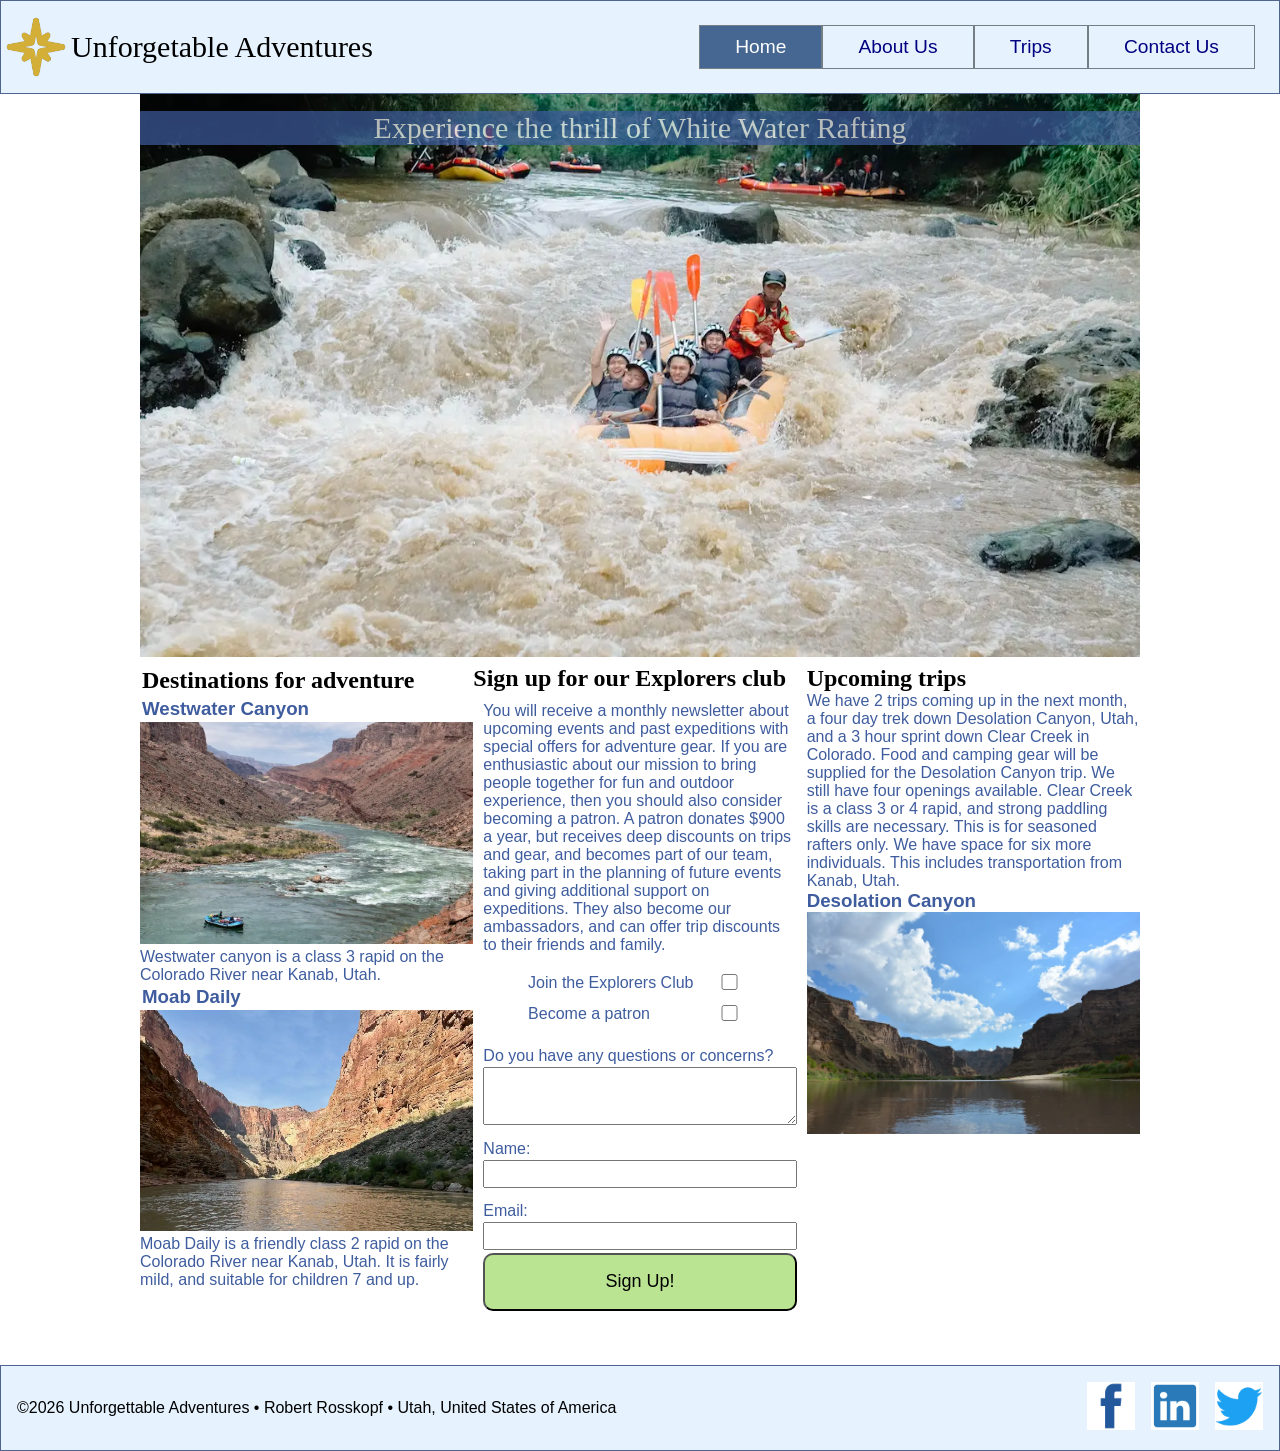
<file: wwr/index.html>
<!DOCTYPE html>
<html lang="en">

<head>
    <meta charset="UTF-8">
    <meta name="viewport" content="width=device-width, initial-scale=1.0">
    <meta name="description" content="White Water Rafting trips, Moab Utah">
    <meta name="author" content="Robert Rosskopf">


    <link rel="stylesheet" href="styles/rafting.css">
    <!-- Oooh  Baby Font -->

    <title>Contact Us - Unforgettable Adventures - WDD 130</title>
</head>

<body>
    <header class="box">

        <img src="images/map-direction-logo.png" alt="Compass Rose" width=60>
        <div class="title-script">Unforgetable Adventures</div>
        <nav>
            <ul class="menu">
                <li><a class="active" href="index.html">Home</a></li>
                <li><a href="about.html">About Us</a></li>
                <li><a href="trips.html">Trips</a></li>
                <li><a href="contact.html">Contact Us</a></li>
            </ul>

        </nav>
    </header>
    <main>
        <div class='hero'>
            <img src="images/white-water-rafting.webp" alt="white water adventure">


            <h1 class="title-script wide-banner">Experience the thrill of White Water Rafting</h1>

        </div>

        <div class="explore">
            <div class="destinations">
                <h2>Destinations for adventure</h2>
                <h3>Westwater Canyon</h3>
                <img src="images/westwater-canyon2.webp" alt="Westwater Canyon">
                <p> Westwater canyon is a class 3 rapid on the Colorado River near Kanab,
                    Utah.</p>
                <h3>Moab Daily</h3>
                <img class="img2" src="images/colorado-river.webp" alt="Moab Daily">
                <p> Moab Daily is a friendly class 2 rapid on the Colorado River near Kanab,
                    Utah. It is fairly mild, and suitable for children 7 and up.</p>
            </div>

            <div class="membership">
                <h2 class="memb-title">Sign up for our Explorers club</h2>
                <p class="memb-details">You will receive a monthly newsletter about upcoming events
                    and past expeditions with special offers for adventure gear.
                    If you are enthusiastic about our mission to bring people
                    together for fun and outdoor experience, then you should also
                    consider becoming a patron. A patron donates $900 a year, but
                    receives deep discounts on trips and gear, and becomes part
                    of our team, taking part in the planning of future events and
                    giving additional support on expeditions. They also become our
                    ambassadors, and can offer trip discounts to their friends and
                    family.</p>
                <form class="explorers-club">
                    <label for="club" class="label1"> Join the Explorers Club</label>
                    <input type="checkbox" id="club" name="club" class="input1">
                    <label for="patron" class="label2"> Become a patron</label>
                    <input type="checkbox" id="patron" name="patron" class="input2">
                    <label for="message2" class="label3">Do you have any questions or
                        concerns?</label>
                    <textarea id="message2" name="message2" class="textarea3"></textarea>

                    <label for="cust-fullname" class="label4">Name:</label>
                    <input type="text" id="cust-fullname" name="fullname" class="input4">

                    <label for="cust-email" class="label5">Email:</label>
                    <input type="text" id="cust-email" name="email" class="input5">

                    <button type="submit">Sign Up!</button>
                </form>
            </div>
            <div class="upcoming-trips">
                <h2>Upcoming trips</h2>
                <p>We have 2 trips coming up in the next month, a four day trek down Desolation
                    Canyon, Utah, and a 3 hour sprint down Clear Creek in Colorado. Food and
                    camping gear will be supplied for the Desolation Canyon trip. We still have
                    four openings available. Clear Creek is a class 3 or 4 rapid, and strong
                    paddling skills are necessary. This is for seasoned rafters only. We have
                    space for six more individuals. This includes transportation from Kanab,
                    Utah.
                </p>
                <h3>Desolation Canyon</h3>
                <img src="images/desolation-canyon2.webp" alt="Desolation Canyon, Utah">
            </div>
        </div>

    </main>

    <footer class="box">

        <p>&copy;2026 Unforgettable Adventures &bull; Robert Rosskopf &bull; Utah, United
            States of America</p>
        <nav class="socialmedia">

            <!-- Add font awesome icons
            <a href="https://www.facebook.com" class="fa fa-facebook"></a>
            <a href="https://www.linkedin.com" class="fa fa-linkedin"></a>
            <a href="https://www.instagram.com" class="fa fa-instagram"></a> -->
            <a href="http://www.facebook.com"><img src="images/logo-facebook-icon.png"
                  alt="Go to Facebook"></a>
            <a href="http://www.linkedin.com"><img src="images/linkedin-social-icon.png"
                  alt="Go to LinkIn"></a>
            <a href="http://www.twitter.com"><img src="images/twitter-bird-icon.png"
                  alt="Go to Twitter"></a>

        </nav>
    </footer>
</body>

</html>
</file>
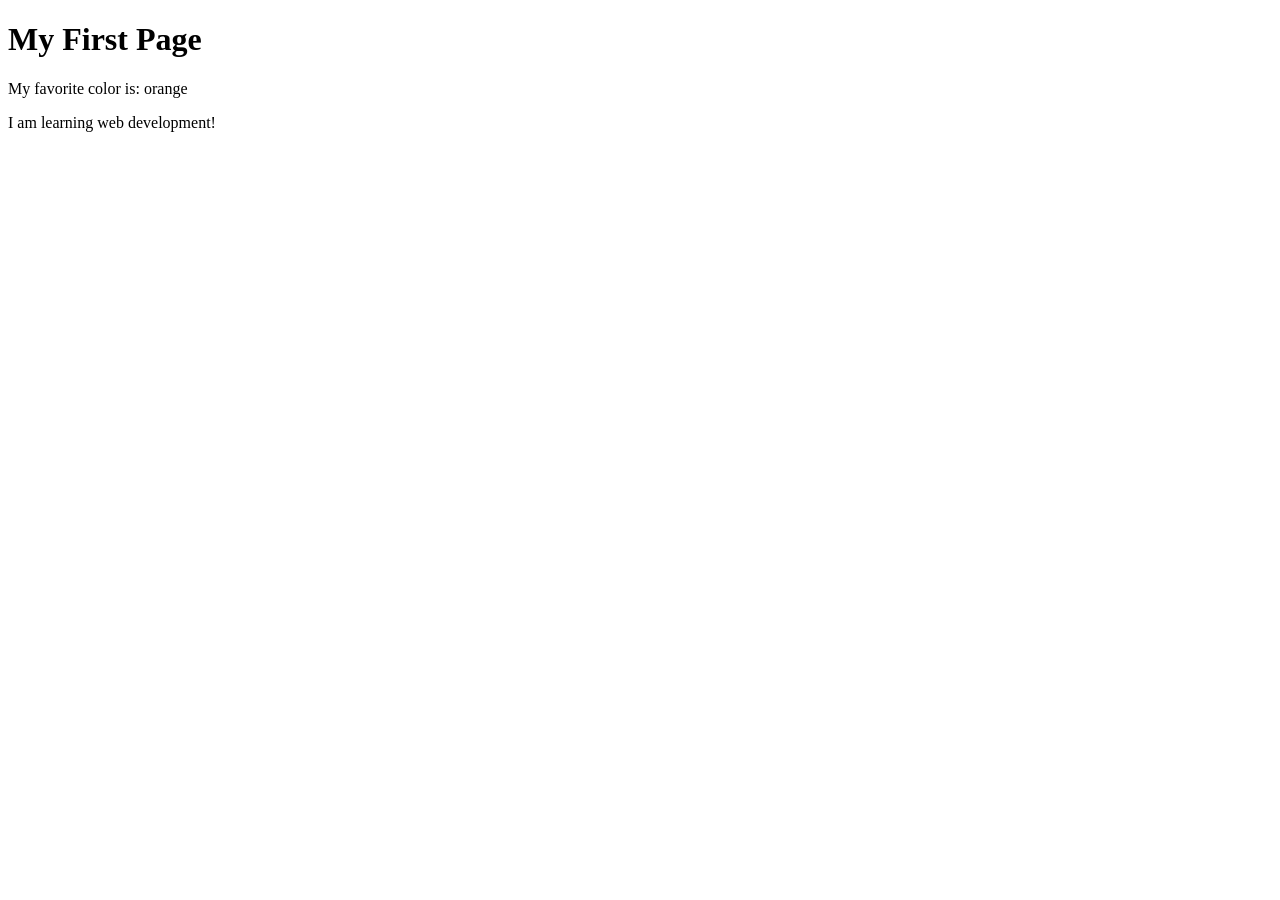
<file: week01/first-page.html>
<!DOCTYPE html>
<html lang="en">

<head>
    <meta charset="UTF-8">
    <meta name="viewport" content="width=device-width, initial-scale=1.0">
    <title>My First Page</title>
</head>

<body>
    <h1>My First Page</h1>
    <p>My favorite color is: orange</p>
    <p>I am learning web development!</p>
</body>

</html>
</file>
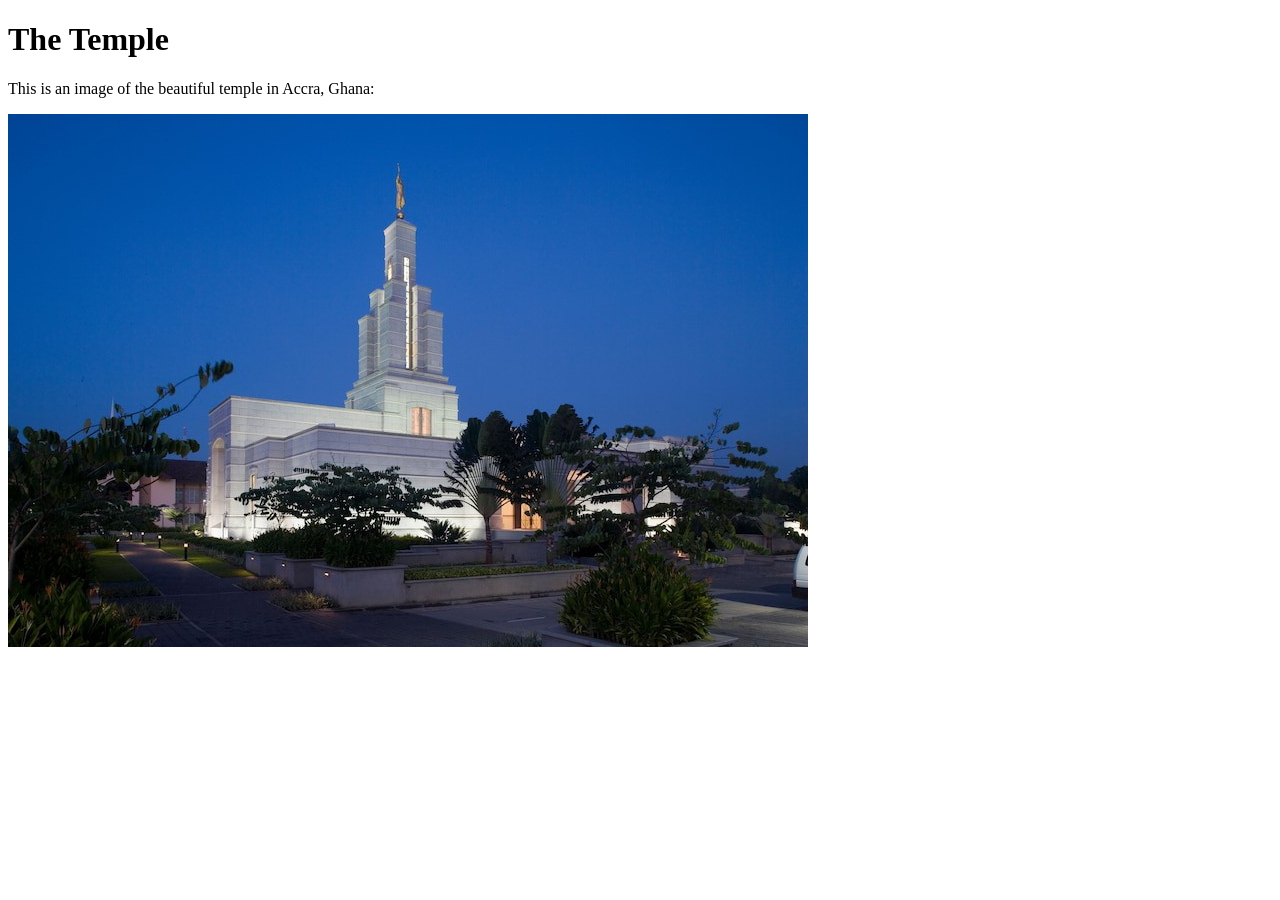
<file: week01/images.html>
<!DOCTYPE html>
<html lang="en">

<head>
    <meta charset="UTF-8">
    <meta name="viewport" content="width=device-width, initial-scale=1.0">
    <title>Temple Image</title>
</head>

<body>
    <h1>The Temple</h1>
    <p>This is an image of the beautiful temple in Accra, Ghana:</p>
    <img src="images/temple-small.jpeg" alt="The Accra Ghanna Temple">

</body>

</html>
</file>
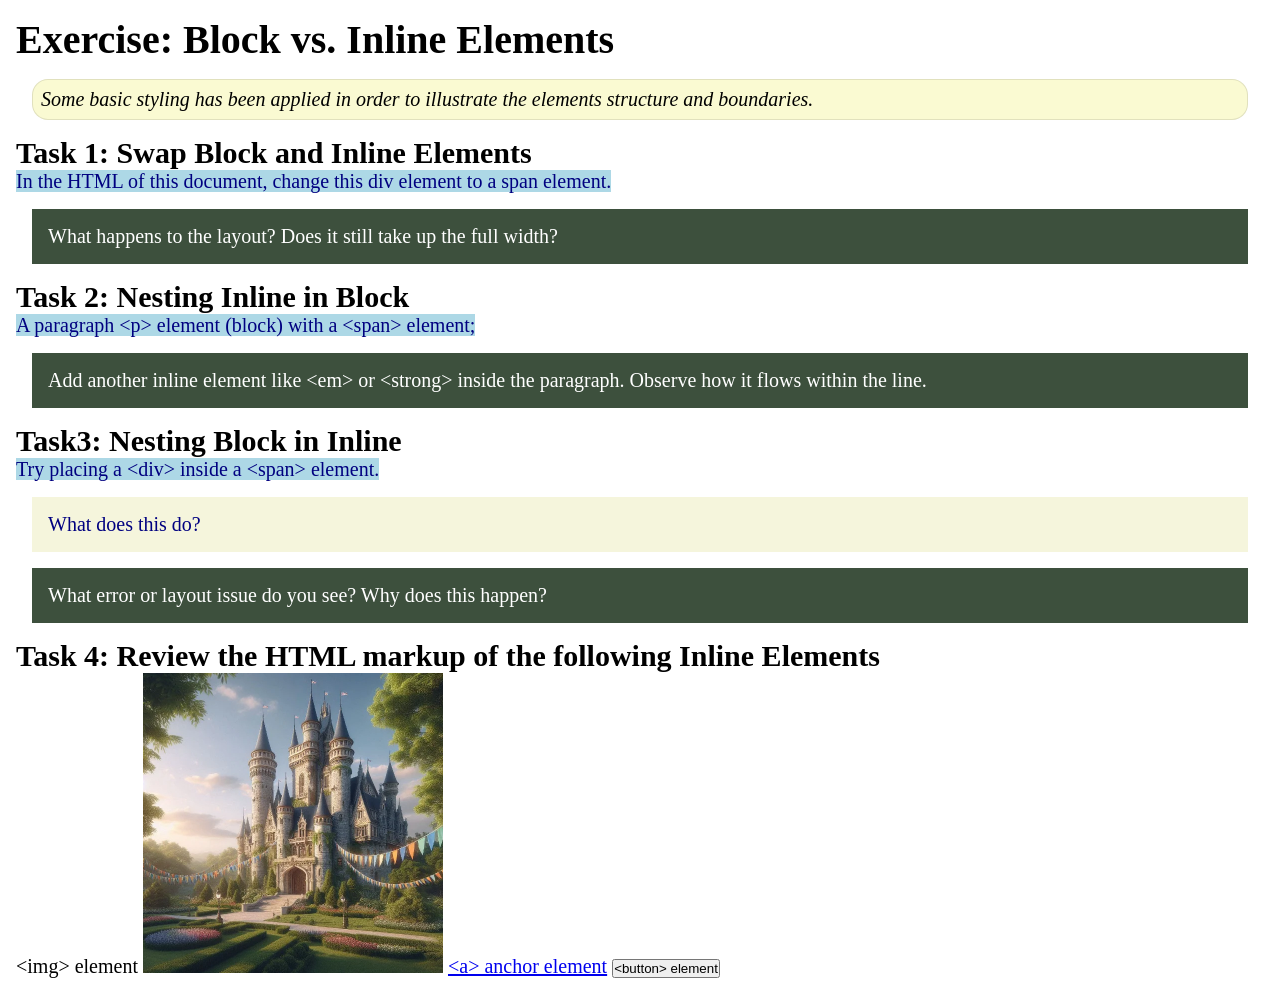
<file: week02/block-vs-inline.html>
<!DOCTYPE html>
<html lang="en">

<head>
    <meta charset="UTF-8">
    <meta name="viewport" content="width=device-width, initial-scale=1.0">
    <title>Exercise: Block vs. Inline Elements</title>
    <link rel="stylesheet" href="styles/block-vs-inline.css">
</head>

<body>
    <main>
        <h1>Exercise: Block vs. Inline Elements</h1>
        <p class="note">Some basic styling has been applied in order to illustrate the elements
            structure and
            boundaries.</p>

        <h2>Task 1: Swap Block and Inline Elements</h2>
        <span>In the HTML of this document, change this div element to a span element.</span>

        <p class="question">What happens to the layout? Does it still take up the full width?</p>

        <h2>Task 2: Nesting Inline in Block</h2>
        <span>A paragraph &lt;p&gt; element (block) with a <span>&lt;span&gt; element;</span></span>
        <p class="question">Add another inline element like &lt;em&gt; or &lt;strong&gt; inside the
            paragraph. Observe
            how it flows within the line.</p>

        <h2>Task3: Nesting Block in Inline</h2>
        <span>Try placing a &lt;div&gt; inside a &lt;span&gt; element.<div>What does this do?</div>
            </span>
        <p class="question">What error or layout issue do you see? Why does this happen?</p>


        <h2>Task 4: Review the HTML markup of the following Inline Elements</h2>
        &lt;img&gt; element
        <img src="images/castle.webp" alt="placeholder image (images are inline)" width="300"
          height="300">
        <a href="https://churchofjesuschrist.org">&lt;a&gt; anchor element</a>
        <button type="button">&lt;button&gt; element</button>
    </main>
</body>

</html>
</file>
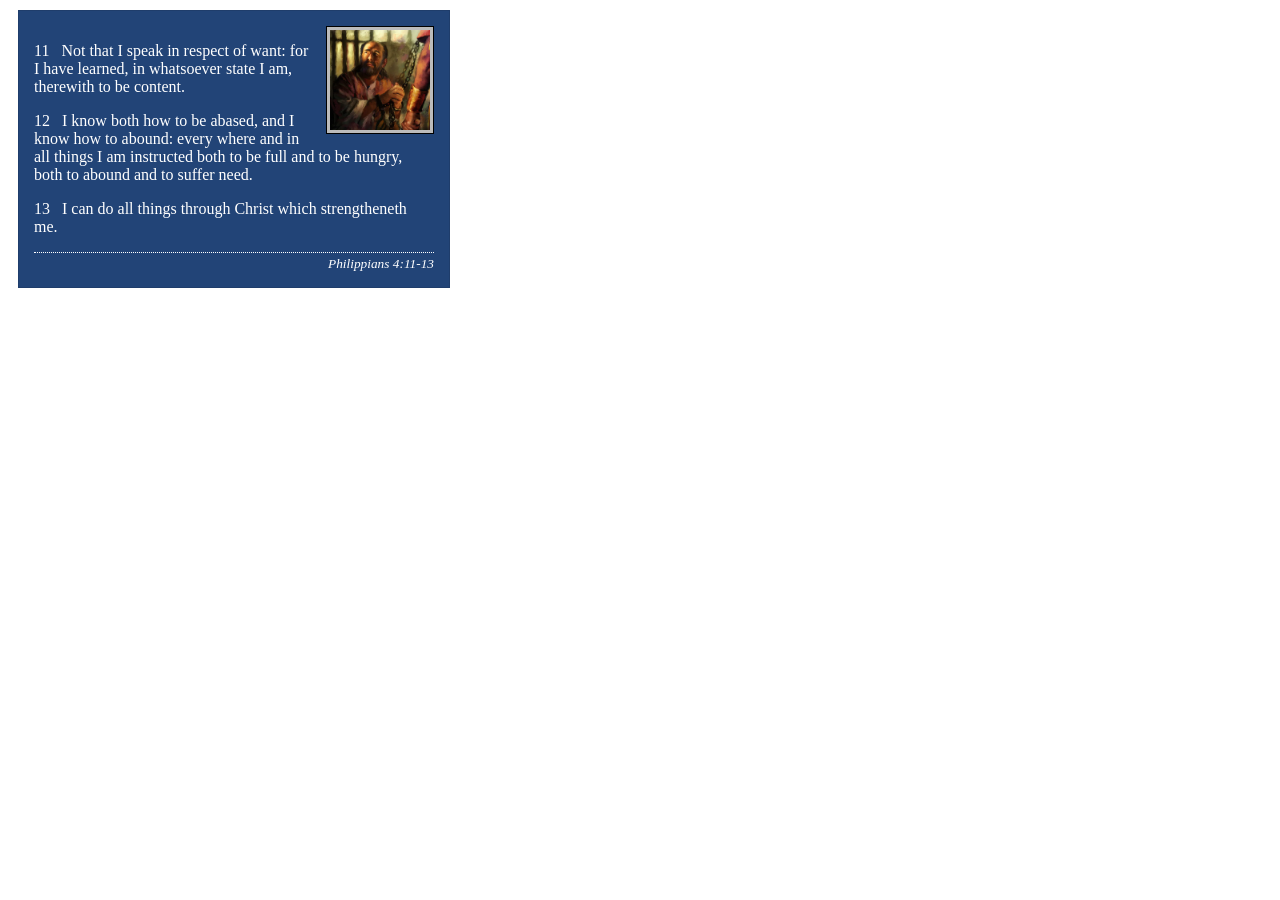
<file: week02/box-model-solution.html>
<!DOCTYPE html>
<html lang="en">
<head>
    <meta charset="UTF-8">
    <meta name="viewport" content="width=device-width, initial-scale=1.0">
    <title>Box Model Activity</title>
    <link rel="stylesheet" href="styles/box-model-solution.css">
</head>
<body>
    <main>
        <div class="callout">
            <img src="images/apostle-paul-imprisoned.webp" alt="Paul the Apostle - Imprisoned in Rome" width="200" height="200">
            <blockquote>
                <p>11 &nbsp; Not that I speak in respect of want: for I have learned, in whatsoever state I am, therewith to be content.</p>
                <p>12 &nbsp; I know both how to be abased, and I know how to abound: every where and in all things I am instructed both to be full and to be hungry, both to abound and to suffer need.</p>
                <p>13 &nbsp; I can do all things through Christ which strengtheneth me.</p>
            </blockquote>
            <cite>Philippians 4:11-13</cite>
        </div>
    </main>
</body>
</html>
</file>
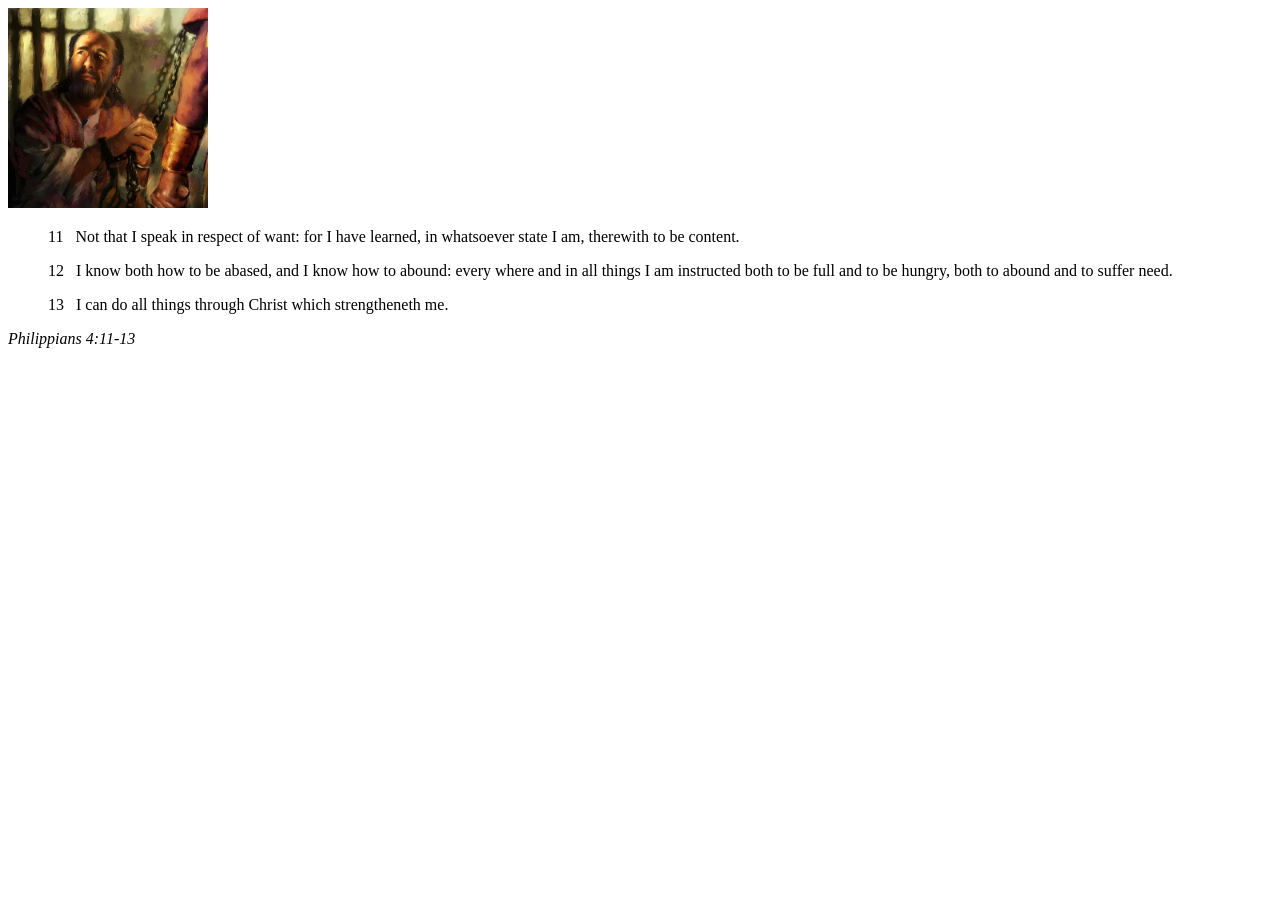
<file: week02/box-model.html>
<!DOCTYPE html>
<html lang="en">
<head>
    <meta charset="UTF-8">
    <meta name="viewport" content="width=device-width, initial-scale=1.0">
    <title>Box Model Activity</title>
</head>
<body>
    <main>
        <div class="callout">
            <img src="images/apostle-paul-imprisoned.webp" alt="Paul the Apostle - Imprisoned in Rome" width="200" height="200">
            <blockquote>
                <p>11 &nbsp; Not that I speak in respect of want: for I have learned, in whatsoever state I am, therewith to be content.</p>
                <p>12 &nbsp; I know both how to be abased, and I know how to abound: every where and in all things I am instructed both to be full and to be hungry, both to abound and to suffer need.</p>
                <p>13 &nbsp; I can do all things through Christ which strengtheneth me.</p>
            </blockquote>
            <cite>Philippians 4:11-13</cite>
        </div>
    </main>
</body>
</html>
</file>
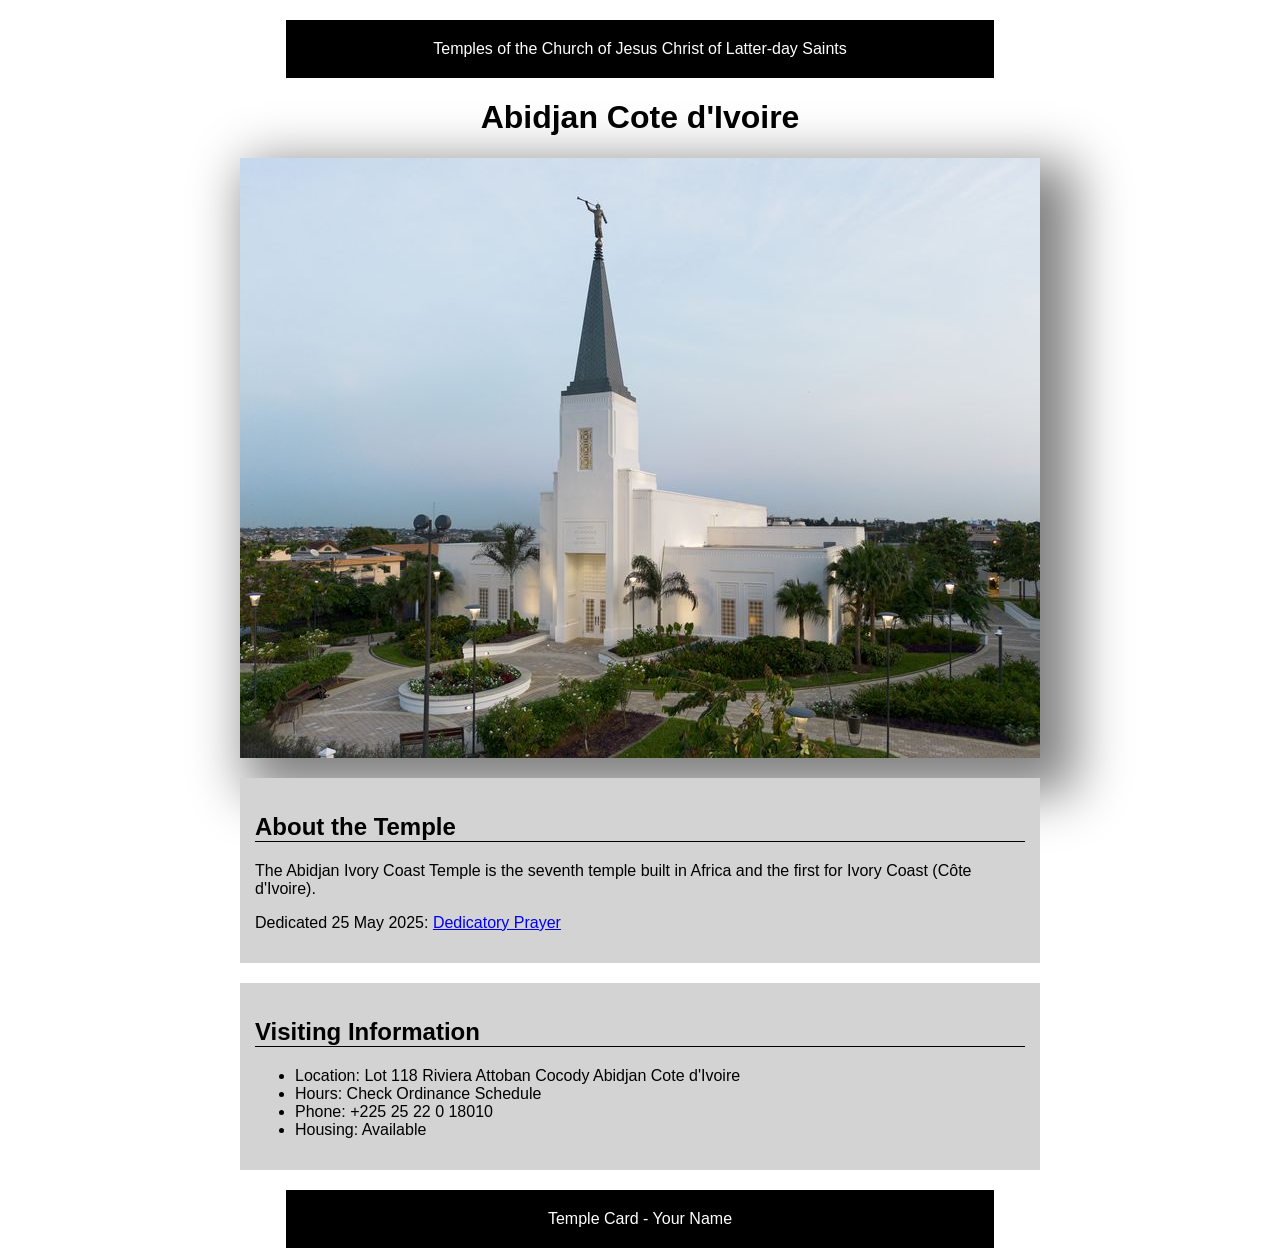
<file: week02/temple.html>
<!DOCTYPE html>
<html lang="en">

<head>
    <link rel="stylesheet" href="styles/temple.css">
    <meta charset="UTF-8">
    <meta name="viewport" content="width=device-width, initial-scale=1.0">
    <title>Temple Card - Abidjan Cote d'Ivoire</title>
</head>

<body>
    <header>
        <p>Temples of the Church of Jesus Christ of Latter-day Saints</p>
    </header>
    <main>
        <h1>Abidjan Cote d'Ivoire</h1>
        <picture>
            <img src="images/abidjan-ivory-coast.jpeg" alt="Abidjan Cote d'Ivoire Temple">
        </picture>
        <section>
            <h2>About the Temple</h2>
            <p>The Abidjan Ivory Coast Temple is the seventh temple built in Africa and the first
                for Ivory Coast (Côte
                d'Ivoire).</p>
            <p>Dedicated 25 May 2025: <a
                  href="https://www.churchofjesuschrist.org/temples/dedicatory-prayer/abidjan-ivory-coast-temple/2025-05-25?lang=eng"
                  target="_blank" rel="noopener noreferrer">Dedicatory Prayer</a></p>
        </section>
        <section>
            <h2>Visiting Information</h2>
            <ul>
                <li>Location: Lot 118 Riviera Attoban Cocody Abidjan Cote d'Ivoire</li>
                <li>Hours: Check Ordinance Schedule</li>
                <li>Phone: +225 25 22 0 18010</li>
                <li>Housing: Available</li>
            </ul>
        </section>
    </main>
    <footer>
        <p>Temple Card - Your Name</p>
    </footer>
</body>

</html>
</file>
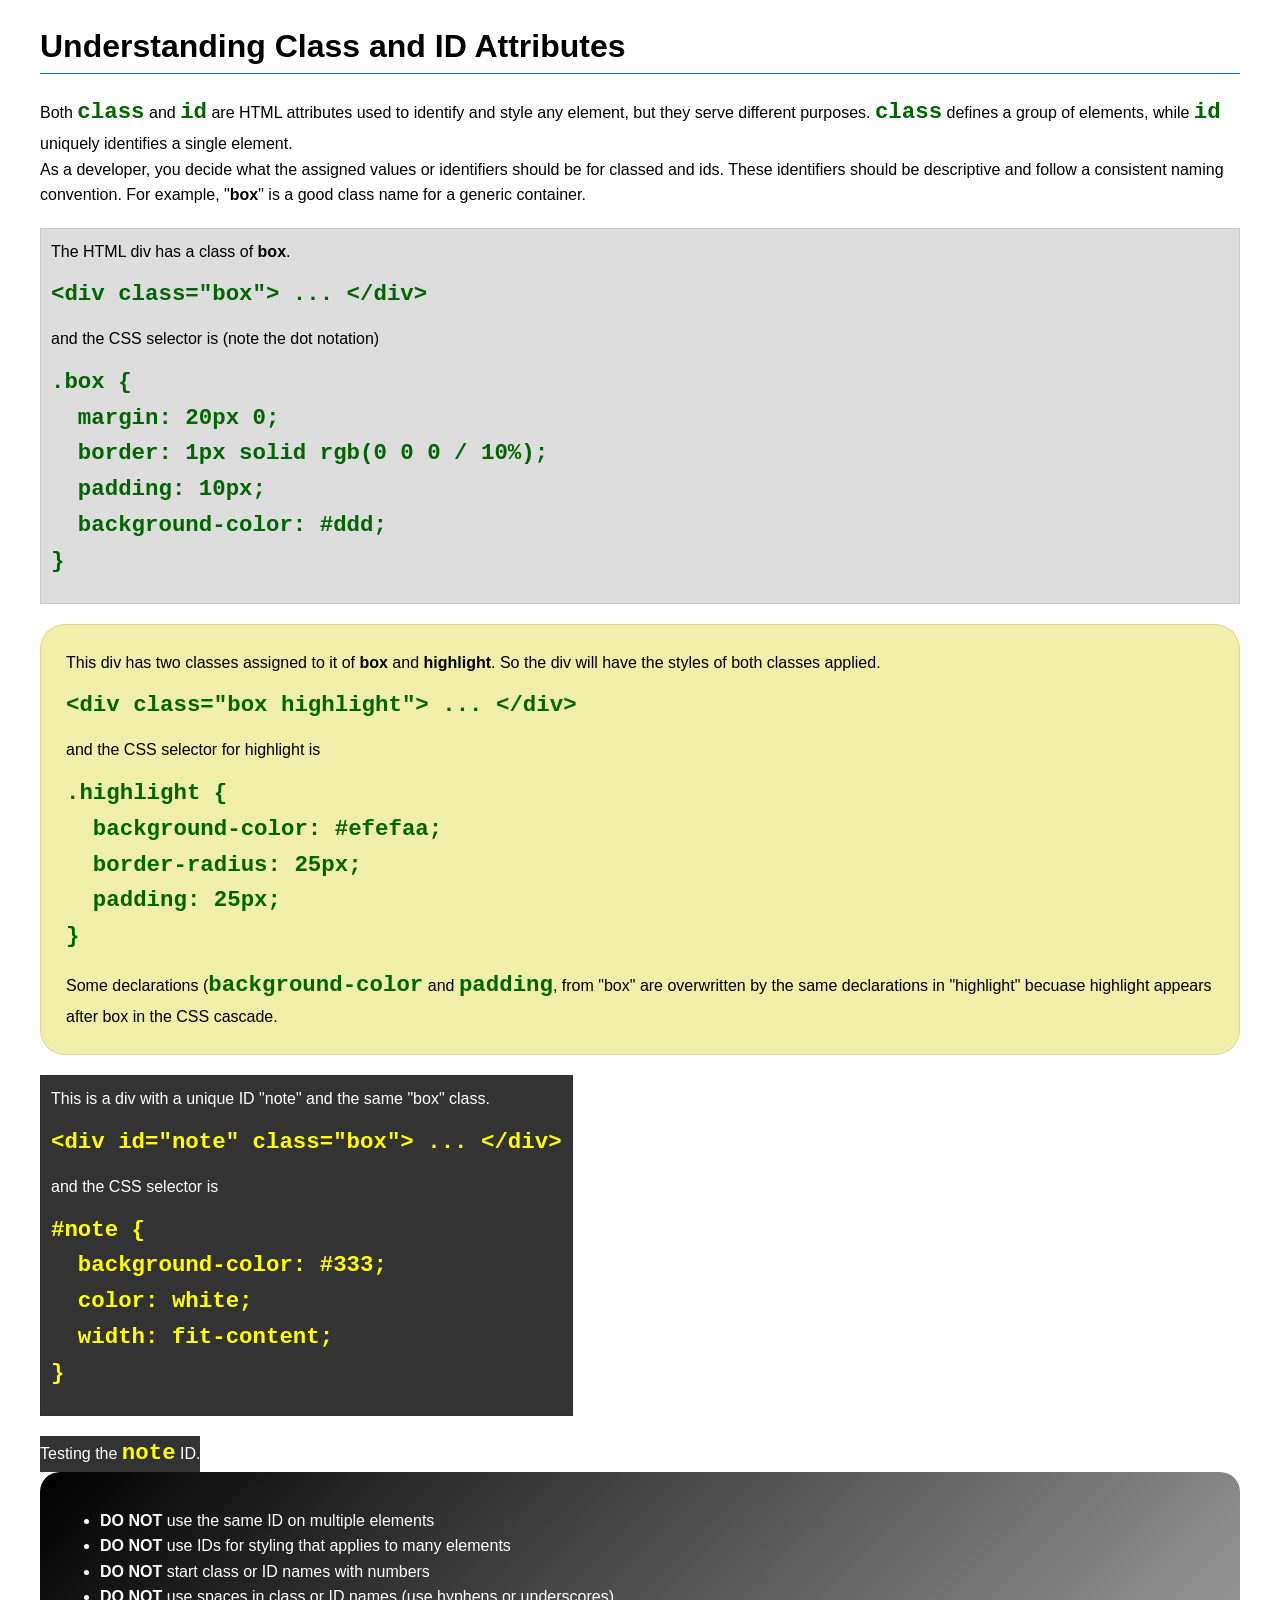
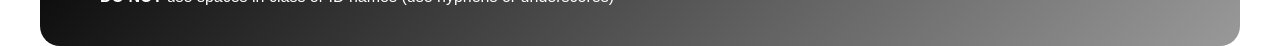
<file: week03/class-and-id.html>
<!DOCTYPE html>
<html lang="en">

<head>
    <meta charset="UTF-8">
    <meta name="viewport" content="width=device-width, initial-scale=1.0">
    <title>Class vs ID Attributes</title>
    <link rel="stylesheet" href="styles/class-and-id.css">
</head>

<body>
    <h1>Understanding Class and ID Attributes</h1>
    <p>Both <code>class</code> and <code>id</code> are HTML attributes used to identify and style any element, but they
        serve different purposes. <code>class</code> defines a group of elements, while <code>id</code> uniquely
        identifies a single element.</p>
    <p>As a developer, you decide what the assigned values or identifiers should be for classed and ids. These
        identifiers should be
        descriptive and follow a consistent naming convention. For example, "<strong>box</strong>" is a good class name
        for a generic container.</p>
    <div class="box">
        <p>The HTML div has a class of <strong>box</strong>.</p>
        <pre><code class="html">&lt;div class="box"&gt; ... &lt;/div&gt;</code></pre>
        and the CSS selector is (note the dot notation)
        <pre><code class="css">.box {
  margin: 20px 0;
  border: 1px solid rgb(0 0 0 / 10%);
  padding: 10px;
  background-color: #ddd; 
}</code></pre>
    </div>

    <div class="box highlight">
        <p>This div has two classes assigned to it of <strong>box</strong> and <strong>highlight</strong>. So the div
            will have the styles of both classes applied.</p>
        <pre><code class="html">&lt;div class="box highlight"&gt; ... &lt;/div&gt;</code></pre>
        and the CSS selector for highlight is
        <pre><code class="css">.highlight {
  background-color: #efefaa;
  border-radius: 25px;
  padding: 25px;
}</code></pre>
<p>Some declarations (<code>background-color</code> and <code>padding</code>, from "box" are overwritten by the same declarations in "highlight" becuase highlight appears after box in the CSS cascade.</p>
    </div>

    <div id="note" class="box">
        <p>This is a div with a unique ID "note" and the same "box" class.</p>
        <pre><code class="html">&lt;div id="note" class="box"&gt; ... &lt;/div&gt;</code></pre>
        and the CSS selector is
        <pre><code class="css">#note {
  background-color: #333;
  color: white;
  width: fit-content;
}</code></pre>
    </div>

    <div id="note">
        <p>Testing the <code>note</code> ID.</p>
    </div>

    <section id="best-practice">
        <ul>
            <li><strong>DO NOT</strong> use the same ID on multiple elements</li>
            <li><strong>DO NOT</strong> use IDs for styling that applies to many elements</li>
            <li><strong>DO NOT</strong> start class or ID names with numbers</li>
            <li><strong>DO NOT</strong> use spaces in class or ID names (use hyphens or underscores)</li>
        </ul>
    </section>




</body>

</html>
</file>
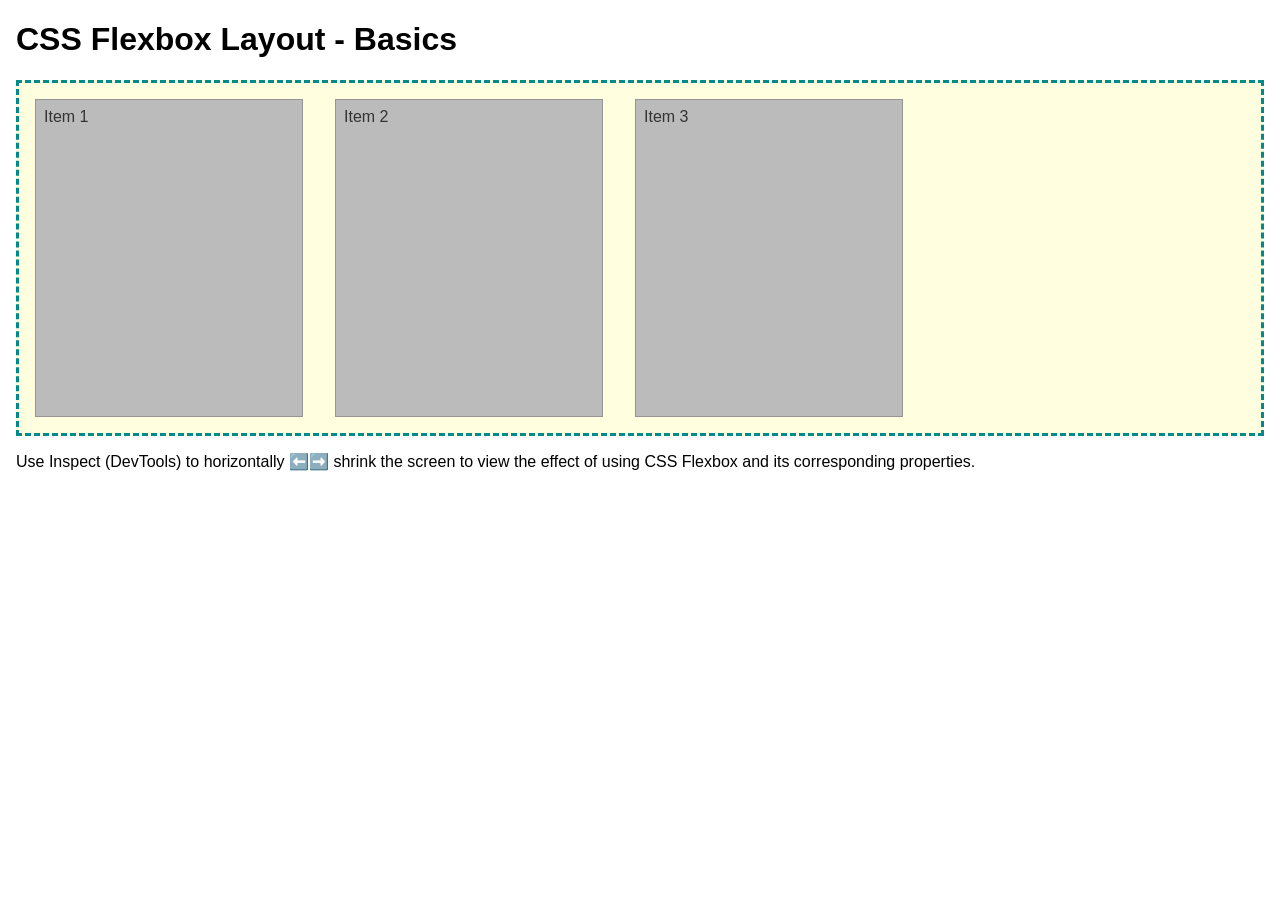
<file: week04/flexbox-layout.html>
<!DOCTYPE html>
<html lang="en">
<head>
    <meta charset="UTF-8">
    <meta name="viewport" content="width=device-width, initial-scale=1.0">
    <title>CSS Flexbox Layout - Basics</title>
    <link rel="stylesheet" href="styles/flexbox.css">
</head>
<body>
    <main>
        <h1>CSS Flexbox Layout - Basics</h1>
        <div class="flex-container">
            <div class="flex-item item1">Item 1</div>
            <div class="flex-item item2">Item 2</div>
            <div class="flex-item item3">Item 3</div>
        </div>
        <p>Use Inspect (DevTools) to horizontally ⬅️➡️ shrink the screen to view the effect of using CSS Flexbox and its corresponding properties.</p>
    </main>
</body>
</html>
</file>
<file: wwr/styles/rafting.css>
/* CSS file for wwr */
:root {
    --primary-color: #000;
    --secondary-color: #de493c;
    --accent1-color: #3e5c9e;
    --accent2-color: #daefd9;
    --heading-font: "Times New Roman", "Georgia", serif;
    --body-font: Arial, Helvetica, sans-serif;
}

* {
    margin: 0;
    padding: 0;
    box-sizing: border-box;
    margin-block-start: 0em;
    margin-block-end: 0em;
}

.auto-grid {
    display: grid;
    gap: 1rem;
    grid-template-columns: repeat(auto-fit, minmax(min(300, 100%), 1fr));
}

.box {
    width: 100%;
    background-color: rgb(230, 243, 254);
    border: solid 1px;
    border-color: #506490
}

.map {
    /* padding: 10px; */
    width: 400px;
    height: 400px;
    /* border: solid 1px; */
}

img {
    width: 100%;
}

header {
    --background-color: var(--accent1-color);
    position: sticky;
    top: 0;
    z-index: 1000;
    color: var(--primary-color);
    display: grid;
    grid-template-columns: 70px 1fr 1fr;
    align-items: center;

}

header img {
    color: gold;
}

body {
    font-family: var(--body-font);
    color: var(--accent1-color);
}

header,
main,
footer {
    width: 1000px;
    margin: 0 auto;
    font-size: 1rem;
}

.two-column-layout {
    display: grid;
    grid-auto-flow: column;
    grid-template-columns: 1fr 1fr;
    padding: 0;
    padding-bottom: 15px;
    border: 1px;
}

.title-script {
    font-family: "Segoe Print", "cursive";
    font-weight: 500;
    font-size: 30px;

}

.contact-us-grid {
    display: grid;
    list-style: none;
    grid-template-columns: 1fr 1fr;
    grid-template-rows: 1fr 1fr 1fr 1fr 1fr 1fr;
    justify-content: space-evenly;
}

.wide-banner {
    position: absolute;
    top: 17px;
    width: 100%;
    /* padding: 16px; */
    text-align: center;
    opacity: 0.7;
    background-color: var(--accent1-color);
    color: #fff;
}

.logo {
    font-size: 1.8rem;
    color: darkblue;

}

h1,
h2 {
    font-family: var(--heading-font);
    color: var(--primary-color);
}

h1 {

    text-align: center;
}

nav,
section,
article {
    margin: 16px;
    position: relative;

    padding: 8px;
}

.menu {
    display: flex;
    flex-direction: row;
    flex-wrap: wrap;
    /* gap: 5px; */
    list-style: none;
    /* border: solid 1px #757d85; */

}

.menu li {
    flex: 1 1 auto;
    list-style: none;
    border: solid 1px #757d85;
}

.menu a {
    display: block;
    color: navy;
    padding: 10px;
    text-decoration: none;
    font-size: 1.2rem;
    text-align: center;
}

.menu li a.active {
    color: #fff;
    background-color: #456792;

}

.menu a:hover {
    color: #fff;
    background-color: #7597C2;
    /* text-decoration: underline; */
}

.letterhead {
    display: flex;
    flex-direction: column;
    align-items: center;
    text-align: center;
    margin-top: 30px;
    margin: 0 auto;
    width: 40rem;
    border-spacing: 10px;
    padding: 15px;
}

.letterhead p {
    padding: 0;
}

.hero article {
    position: absolute;
    display: flex;
    align-items: flex-start;
    opacity: 0.7;
    gap: 1rem;
    padding: 1rem;
    background-color: var(--accent1-color);
    color: #fff;
    /* top: 346px; */
    right: 18px;
    width: 96%;
    bottom: 40px;
}

.hero {
    position: relative;
    padding-bottom: .5rem;
}

.hero img {
    display: block;
    width: 100%;
    height: auto;
}

.hero article img {

    width: 125px;
}

.socialmedia {
    display: flex;
    justify-content: end;
    gap: 1rem;
    margin: 0;
    padding: 0;
}

.socialmedia img {
    text-decoration: none;
    width: 3rem;
    height: auto;
    background-color: #fff;
}

.subtitle {
    width: 96%;
    top: 56px;
    position: absolute;
    background-color: var(--accent1-color);
    color: #fff;
    text-align: center;
    opacity: 0.7;
}

.history {
    display: flex;
    align-items: flex-start;

    gap: 1rem;
    padding: 1rem;
    grid-template-columns: 1fr 80px 1fr;
}

.history img {
    width: 300px;
    height: auto;
}

.adventures {
    display: flex;
    align-items: flex-start;
    gap: 1rem;
    padding: 1rem;
    grid-template-columns: 1fr 1fr 1fr 1fr 1fr;

}

section h2 {
    text-align: center;
}

.adventures img {
    height: 180px;
}

footer {
    display: flex;
    align-items: center;
    justify-content: space-between;
    background-color: rgb(230, 243, 254);
    padding: 1rem;
    color: #000;
}

.quiz-item {
    /* border: none;
    width: 400px;
    position: relative;
    width: 25rem; */
    left: 5rem;
}

input,
textarea,
select,
button {
    padding: .75rem;
    width: 100%;
}

.custom-form {
    display: grid;
    grid-auto-rows: min-content;
    grid-template-columns: repeat(5, 1fr);
    /* grid-template-rows: 1fr 1fr 1fr 1fr 1fr 1fr 1fr 1fr 1fr 1fr; */
    grid-template-rows: repeat(10, 30px);
    grid-auto-flow: row;
    grid-gap: 5px;
    grid-template-areas:
        "box-1 box-2 box-2 box-2 box-2"
        "box-3 box-4 box-4 box-4 box-4"
        "box-5 box-6 box-6 box-6 box-6"
        "box-5 box-6 box-6 box-6 box-6"
        "box-5 box-6 box-6 box-6 box-6"
        "box-7 box-7 box-7 box-7 box-7"
        "box-8 box-8 box-8 box-8 box-8"
        "box-8 box-8 box-8 box-8 box-8"
        "box-9 box-10 box-10 box-10 box-10"
        "box-11 box-11 box-11 box-11 box-11";

    /* border: 1px solid black; */
    padding: 10px;
    /* align-items: center; */
    /* background-color: rgb(230, 243, 254); */
    max-width: 540px;
    max-height: 500px;
}

#box-1 {
    grid-column: 1/2;
    grid-row: 1/2;
    justify-content: right;
    align-content: center;
}

#q1 {
    grid-column: 2/6;
    grid-row: 1/2;
    justify-content: right;
    align-content: center;
}

#box-3 {
    grid-column: 1/2;
    grid-row: 2/3;
    justify-content: right;
    align-content: center;
}

#q2 {
    grid-column: 2/6;
    grid-row: 2/3;
    justify-content: right;
    align-content: center;
}

#box-5 {
    grid-column: 1/2;
    grid-row: 3/6;
    justify-content: right;
    align-content: center;
}

#box-6 {
    grid-column: 2/5;
    grid-row: 3/6;

}

#box-7 {
    grid-column: 1/6;
    grid-row: 6/7;
    align-content: center;
}

#message {
    grid-column: 1/6;
    grid-row: 7/9;

}

#box-9 {
    grid-column: 1/2;
    grid-row: 9/10;
}

#box-10 {
    grid-column: 2/6;
    grid-row: 9/10;
    align-content: center;
}

#box-11 {
    grid-column: 1/6;
    grid-row: 10/11;
    font-size: 18px;
    align-content: center;
    height: 55px;
}

.radio-group {
    display: grid;
    grid-auto-flow: row;
    grid-template-columns: 30px 1fr;
    align-items: center;
    gap: 10px;
    margin-bottom: .4rem;
}

.radio-group label {
    display: block;
    align-items: center;
    padding-top: .5rem;
    margin-bottom: .4rem;
}

.radio-group input[type="radio"] {
    margin-right: 10px;
    align-items: center;

    /* Adjust spacing between radio buttons */
}

.custom-form label {
    display: block;
}

.fix-width {

    display: inline-flex;
    /* Keep input and text aligned */
    align-items: center;
    /* Vertically center them */
    gap: 5px;
    /* Space between radio and text */

}

.one-column-three-row {
    grid-row: span 3;

}

.two-column {
    grid-column: span 2;
}

.three-column {
    grid-column: span 1/-1;
}

.personnel {
    display: grid;
    grid-auto-rows: min-content;
    grid-template-columns: repeat(3, 1fr);
    /* grid-template-rows: 1fr 1fr 1fr 1fr 1fr 1fr 1fr 1fr 1fr 1fr; */
    grid-template-rows: 50px 200px 60px;
    grid-auto-flow: row;
    grid-gap: 5px;
    grid-template-areas:
        "personnel-1 personnel-1 personnel-1 "
        "personnel-2 personnel-3 personnel-4 "
        "personnel-2 personnel-3 personnel-4 "
        "personnel-2 personnel-3 personnel-4 "
        "personnel-2 personnel-3 personnel-4 "
        "personnel-2a personnel-3a personnel-4a ";

    /* border: 1px solid black; */
    padding: 10px;
    /* align-items: center; */
    /* background-color: rgb(230, 243, 254); */

}

button {
    background-color: rgb(186, 228, 145);
    border-radius: 10px;
    /* or 50% for a perfect circle */
}

#personnel-1 {
    grid-column: 1/4;
    grid-row: 1/2;
}

/* first photo */
#personnel-2 {
    grid-column: 1/2;
    grid-row: 2/3;
    height: 190px;
    width: auto;
}

#personnel-2a {
    grid-column: 1/2;
    grid-row: 3/4;
}

#personnel-3 {
    grid-column: 2/3;
    grid-row: 2/3;
    height: 190px;
    width: auto;
}

#personnel-3a {
    grid-column: 2/3;
    grid-row: 3/4;
}

#personnel-4 {
    grid-column: 3/4;
    grid-row: 2/3;
    height: 190px;
    width: auto;
}

#personnel-4a {
    grid-column: 3/4;
    grid-row: 3/4;
}

.explore {
    display: grid;
    height: 700px;
    /* grid-auto-rows: min-content; */
    grid-template-rows: repeat(10, 1fr);
    grid-template-columns: repeat(12, 1fr);

    grid-auto-flow: column;
    /* grid-gap: 2px; */

    /* border: 1px solid black; */
    /* padding: 10px; */
}

.destinations {

    grid-row: 1/11;
    grid-column: 1/5;
    align-items: center;
    justify-self: center;
}

.destinations h2 {

    align-items: end;
    padding: 2px;
    justify-self: center;
}

.destinations h3 {

    align-items: end;
    padding: 2px;
    justify-self: center;
}

.membership {
    grid-row: 1/11;
    grid-column: 5/9;
    align-self: start;
    width: auto;
}

.membership h2 {

    align-items: center;
    justify-self: center;
}

.membership label,
input {
    width: 100%
}

.membership p {
    padding: 10px;
}

.membership textarea {
    width: 100%
}

.explorers-club {
    display: grid;
    grid-template-rows: repeat(12, 27px);
    grid-template-columns: repeat(7, 1fr);
    grid-auto-flow: row;
    row-gap: 4px;
    ;
    width: 100%;
    padding: 10px;
}

.label1 {
    height: 16px;
    grid-column: 2/6;
    grid-row: 1/2;
    align-items: start;

}

.input1 {
    height: 16px;
    grid-column: 6/7;
    grid-row: 1/2;
    align-items: start;
    padding-top: 10px;
}

.label2 {
    height: 16px;
    grid-column: 2/6;
    grid-row: 2/3;
    align-items: start;

}

.input2 {
    height: 16px;
    grid-column: 6/7;
    grid-row: 2/3;
    align-items: start;
    padding-right: 40px;

}

.label3 {
    height: 16px;
    grid-column: 1/8;
    grid-row: 3/4;
    align-items: start;
    align-self: end;
}

.textarea3 {
    /* height: 32px; */
    grid-column: 1/8;
    grid-row: 4/6;
    align-items: start;

}

.label4 {
    height: 16px;
    grid-column: 1/8;
    grid-row: 6/7;
    align-items: start;
    align-self: end;
}

.input4 {
    height: 16px;
    grid-column: 1/8;
    grid-row: 7/8;
    align-items: start;

}

.label5 {
    height: 16px;
    grid-column: 1/8;
    grid-row: 8/9;
    align-items: start;
    align-self: end;
}

.input5 {
    height: 16px;
    grid-column: 1/8;
    grid-row: 9/10;
    align-items: start;

}

.explorers-club button {
    grid-column: 1 / -1;
    grid-row: 10/12;
    justify-self: start;
    font-size: large;
}

.explore .upcoming-trips {
    grid-row: 1/8;
    grid-column: 9/13;
    align-items: center;
    justify-self: center;
}

.upcoming-trips h2,
h3 {
    align-items: center;
    justify-self: center;

}

.calendar {
    display: grid;
    grid-template-rows: repeat(12, 180px);
    grid-auto-flow: column;
    width: 100%;

}

.calendar-item {
    display: grid;
    grid-template-columns: repeat(6, 150px);
    row-gap: 4px;
    width: 100%;
    padding: 5px;
    align-items: center;
    border: 1px solid blue;

}

.trip-title {
    border: 0;
    border-style: none;
    border-width: 0;
    grid-column: 2/3;
    font-style: normal;
    font-family: Verdana, Geneva, Tahoma, sans-serif;
}

.trip-date {
    border: 0;
    border-style: none;
    border-width: 0;
    grid-column: 1/2;
    font-style: normal;
    font-family: Verdana, Geneva, Tahoma, sans-serif;

}

.trip-img {
    grid-column: 3/4;
    height: 100%;

}

.trip-details {
    grid-column: 4/6;

    font-size: medium;
    padding: 5px;
}

.trip-qualifications {
    grid-column: 6/8;

    font-size: medium;
    padding: 5px;
}
</file>
<file: week02/styles/block-vs-inline.css>
* {
    margin: 0;
    padding: 0;
}

body {
    font-size: 20px;
    margin: 1rem;
}

p,
div {
    background-color: beige;
    margin: 1rem;
    padding: 1rem;
}

span {
    color: navy;
    background-color: lightblue;
}

code {
    margin: 0;
    padding: 0;
    color: green;
    font-size: 1.2rem;
}

.note {
    font-style: italic;
    background-color: lightgoldenrodyellow;
    border-radius: 1rem;
    border: 1px solid rgb(0 0 0 / 10%);
    margin: 1rem;
    padding: .5rem;
}

.question {
    background-color: #3d503d;
    color: #fff;
}
</file>
<file: week02/styles/box-model-solution.css>
.callout {
    max-width: 400px;
    margin: 10px;
    border: 1px solid rgba(0, 0, 0, .1);
    padding: 15px;
    background-color: #247;
    color: #fff;
}

.callout img {
    float: right;
    margin: 0 0 10px 15px;
    border: 1px solid #000;
    padding: 3px;
    background-color: #bbb;
    width: 100px;
    height: auto;

}

blockquote {
    margin: 0;
}

cite {
    display: block;
    border-top: 1px dotted #fff;
    padding-top: 3px;
    text-align: right;
    font-size: smaller;
}
</file>
<file: week02/styles/temple.css>
body {
    font-family: Arial, sans-serif;
    line-height 1.6;
}

header {
    p {
        text-align: center;
        color: white;
        background-color: black;
        margin: 20px 22% auto;
        padding: 20px;
    }
}

h1 {
    text-align: center;
}

img {
    display: block;
    margin-left: auto;
    margin-right: auto;
    box-shadow: 20px 20px 50px 15px grey;
    height: 60%;
}

section {
    background-color: lightgray;
    width: 770px;
    display: block;
    margin-left: auto;
    margin-right: auto;
    padding: 15px;
    margin: 0 auto;
    margin-top: 20px;
}

h2 {
    display: block;
    border-style: none none solid none;
    border-color: black;
    border-width: 1px;

}

footer {

    display: block;

    p {
        padding: 20px;
        display: block;
        text-align: center;
        color: white;
        background-color: black;
        margin: 20px 22% auto;
    }
}
</file>
<file: week03/styles/class-and-id.css>
body {
    font-family: Arial, sans-serif;
    line-height: 1.6;
    margin: 0;
    padding: 0 40px;
}

h1 {
    border-bottom: 1px solid rgb(0 110 182);
    padding-bottom: 0;
}



p {
    margin: 0;
}

code {
    color: darkgreen;
    font-weight: 700;
    font-size: 1.4rem;
}

/* Class examples - can be reused */

.box {
    margin: 20px 0;
    border: 1px solid rgb(0 0 0 / 10%);
    padding: 10px;
    background-color: #ddd; /* this is shorthand for #dddddd */
}

.highlight {
    background-color: #efefaa;
    border-radius: 25px;
    padding: 25px;
}

/* ID examples - should be unique */

#note {
    background-color: #333;
    color: white;
    width: fit-content;
}

#note code {
    color: yellow;
}

#best-practice {
    background: linear-gradient(135deg, #000 0%, #999 100%);
    color: white;
    border-radius: 20px;
    padding: 20px
}
</file>
<file: week04/styles/flexbox.css>
body {
    font-family: Helvetica, Arial, sans-serif;
    margin: 1rem;
}

.flex-container {
    border: 3px dashed darkcyan;
    background-color: lightyellow;
    display: flex;
    flex-wrap: wrap;
}

.flex-item {
    width: 250px;
    margin: 1rem;
    border: 1px solid rgb(0 0 0 / 20%);
    padding: 0.5rem;
    background-color: #bbb;
    color: #333;
}

.item1 {
    min-height: 100px;
}

.item2 {
    min-height: 200px;
}

.item3 {
    min-height: 300px;
}
</file>
